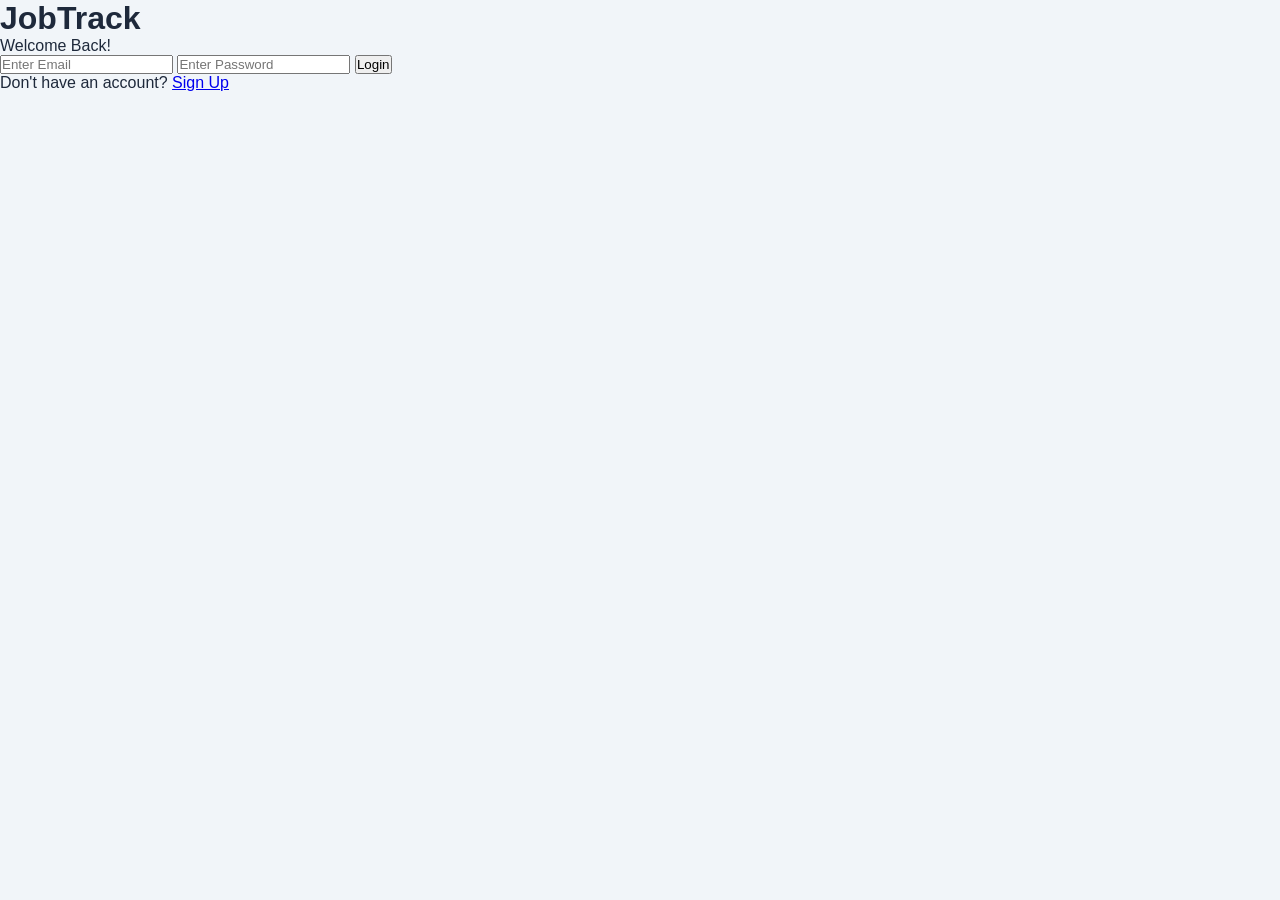
<file: index.html>
<!DOCTYPE html>
<html lang="en">
<head>
    <meta charset="UTF-8">
    <meta name="viewport" content="width=device-width, initial-scale=1.0">
    <title>JobTrack Dashboard</title>
    <link rel="stylesheet" href="style.css">
</head>
<body>

    <div class="dashboard">

        <aside class="sidebar">
            <h2>JobTrack.</h2>

            <nav>
                <a href="#" class="active">Dashboard</a>
                <a href="#">My Applications</a>
                <a href="#">Saved Jobs</a>
                <a href="#">Profile</a>
            </nav>
        </aside>

        <main class="main-content">

            <header>
                <div>
                    <h1>Dashboard</h1>
                    <a href="profile.html">My profile</a>
                    <p id="userName"></p>
                    <p id="userEmail"></p>
                    <p>Welcome back! Track your career journey.</p>
                </div>
                <button class="add-btn" onclick="openForm()">
    + Add New Job
</button>
<button onclick="logoutUser()">Logout</button>
            </header>

            <section class="stats">

                <div class="stat-card">
                    <h3>Total Applications</h3>
                    <h2 id="totalCount">0</h2>
                </div>

                <div class="stat-card">
                    <h3>Applied</h3>
                    <h2 id="appliedCount">0</h2>
                </div>

                <div class="stat-card">
                    <h3>Interviews</h3>
                    <h2 id="interviewCount">0</h2>
                </div>

                <div class="stat-card">
                    <h3>Selected</h3>
                    <h2 id="selectedCount">0</h2>
                </div>

            </section>

            <section class="applications">
                <h2>Recent Applications</h2>
                <input
                   type="text"
                   id="searchInput"
                   placeholder="Search company or position..."
                   onkeyup="searchJobs()"
                >
                <select id="statusFilter" onchange="filterJobs()">
    <option value="All">All Status</option>
    <option value="Applied">Applied</option>
    <option value="Interview">Interview</option>
    <option value="Selected">Selected</option>
</select>
                <table>
                    <thead>
                        <tr>
                            <th>Company</th>
                            <th>Position</th>
                            <th>Status</th>
                            <th>Action</th>
                        </tr>
                    </thead>

                    <tbody>
                    
                    </tbody>
                </table>
            </section>

        </main>
    </div>

<!-- Add Job Form -->
<div class="job-modal" id="jobModal">

    <div class="modal-content">
        <h2>Add New Job</h2>

        <input type="text" id="company"
            placeholder="Company Name">

        <input type="text" id="position"
            placeholder="Job Position">

        <select id="status">
            <option value="Applied">Applied</option>
            <option value="Interview">Interview</option>
            <option value="Selected">Selected</option>
            <option value="Rejected">Rejected</option>
        </select>

        <button onclick="addJob()">Save Job</button>
        <button onclick="closeForm()">Cancel</button>
    </div>

</div>
    <script src="auth.js"></script>
    <script src="script.js"></script>

</body>
</html>
</file>
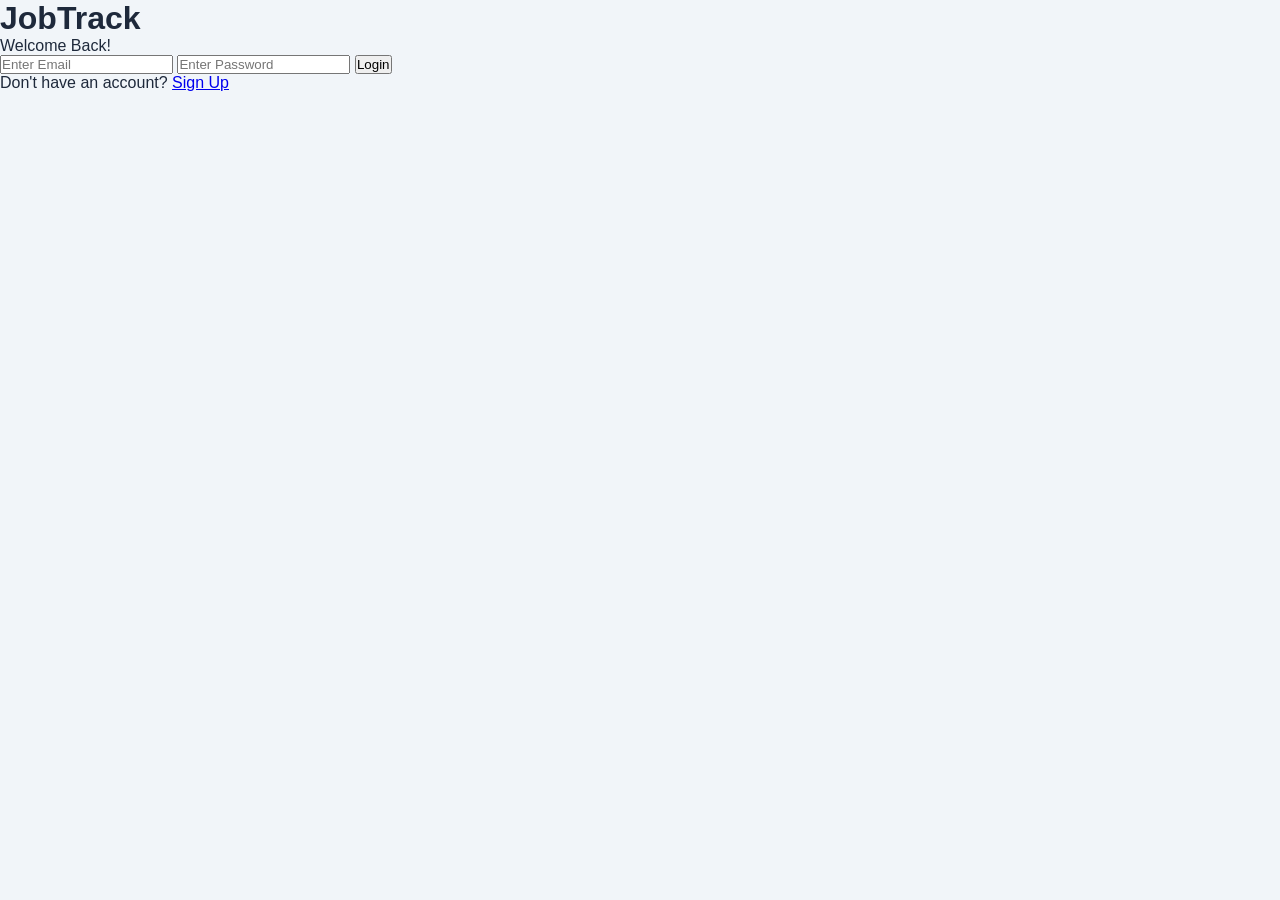
<file: login.html>
<!DOCTYPE html>
<html lang="en">
<head>
    <meta charset="UTF-8">
    <meta name="viewport" content="width=device-width, initial-scale=1.0">
    <title>JobTrack - Login</title>
    <link rel="stylesheet" href="style.css">
</head>
<body>

    <div class="login-container">
        <div class="login-box">

            <h1>JobTrack</h1>
            <p>Welcome Back!</p>

            <form onsubmit="loginUser(event)">
                <input
                    type="email"
                    id="loginEmail"
                    placeholder="Enter Email"
                    required
                >

                <input
                    type="password"
                    id="loginPassword"
                    placeholder="Enter Password"
                    required
                >

                <button type="submit">Login</button>
            </form>

            <p id="loginMessage"></p>

            <p>
                Don't have an account?
                <a href="signup.html">Sign Up</a>
            </p>

        </div>
    </div>

    <script src="auth.js"></script>
</body>
</html>
</file>
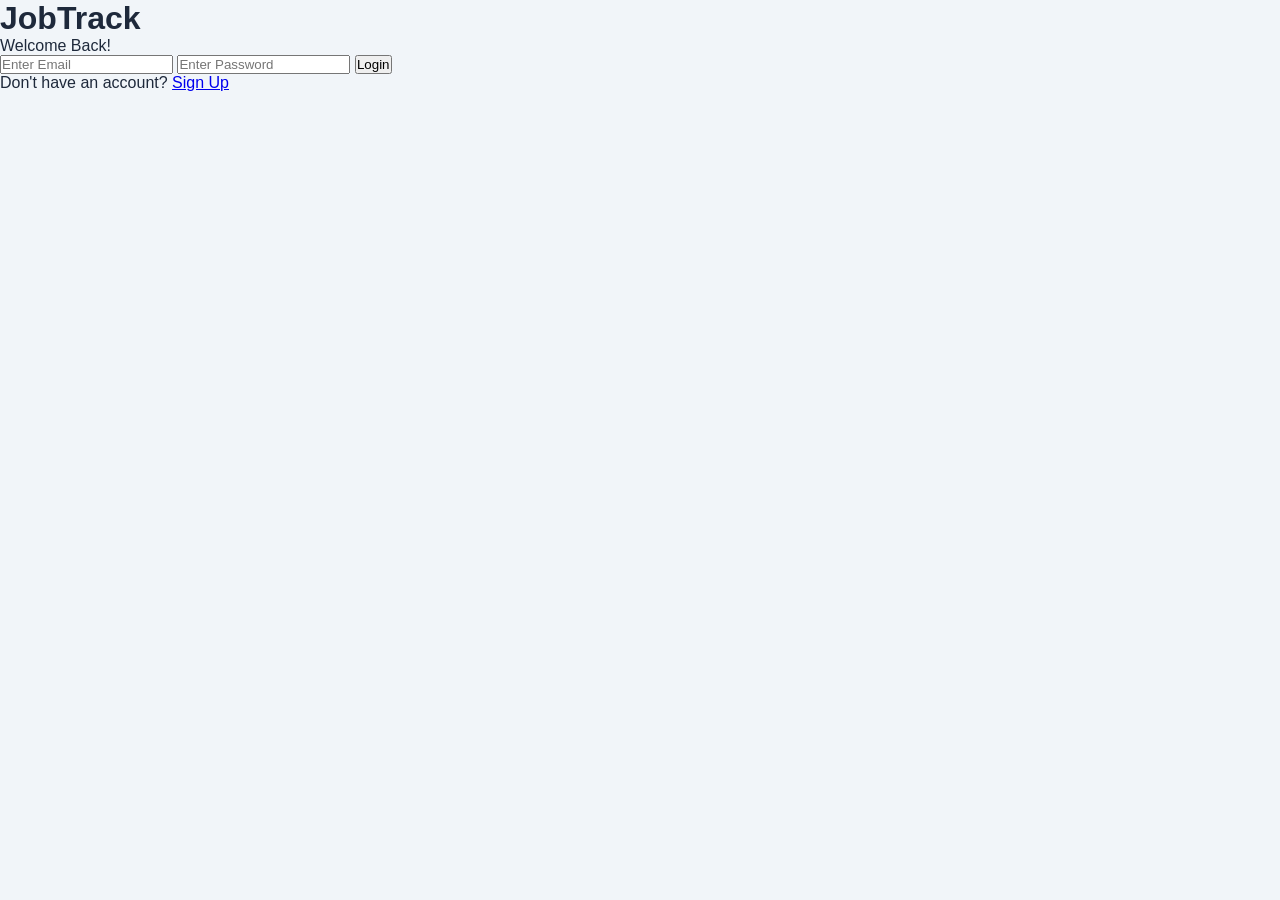
<file: profile.html>
<!DOCTYPE html>
<html lang="en">
<head>
    <meta charset="UTF-8">
    <meta name="viewport" content="width=device-width, initial-scale=1.0">
    <title>JobTrack - Profile</title>
    <link rel="stylesheet" href="style.css">
</head>
<body>

    <div class="login-container">
        <div class="login-box">

            <h1>My Profile</h1>

            <h3 id="profileName"></h3>
            <p id="profileEmail"></p>

            <button onclick="logoutUser()">Logout</button>

            <p>
                <a href="index.html">Back to Dashboard</a>
            </p>

        </div>
    </div>

    <script src="auth.js"></script>

    <script>
        const user = JSON.parse(localStorage.getItem("loggedInUser"));

        if (user) {
            document.getElementById("profileName").textContent = user.name;
            document.getElementById("profileEmail").textContent = user.email;
        } else {
            window.location.href = "login.html";
        }
    </script>

</body>
</html>
</file>
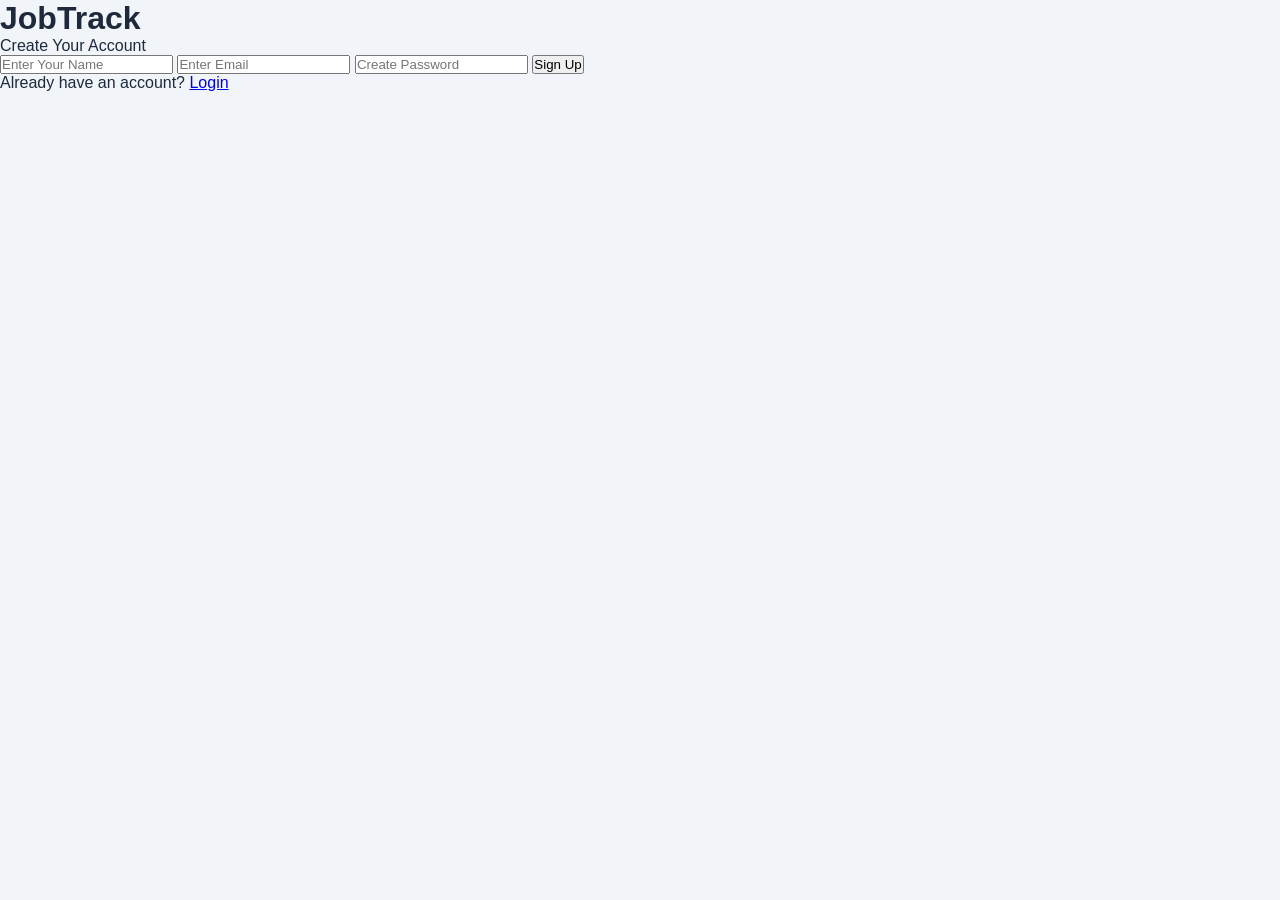
<file: signup.html>
<!DOCTYPE html>
<html lang="en">
<head>
    <meta charset="UTF-8">
    <meta name="viewport" content="width=device-width, initial-scale=1.0">
    <title>JobTrack - Sign Up</title>
    <link rel="stylesheet" href="style.css">
</head>
<body>

    <div class="login-container">
        <div class="login-box">

            <h1>JobTrack</h1>
            <p>Create Your Account</p>

            <form onsubmit="signupUser(event)">

                <input
                    type="text"
                    id="signupName"
                    placeholder="Enter Your Name"
                    required
                >

                <input
                    type="email"
                    id="signupEmail"
                    placeholder="Enter Email"
                    required
                >

                <input
                    type="password"
                    id="signupPassword"
                    placeholder="Create Password"
                    required
                >

                <button type="submit">Sign Up</button>

            </form>

            <p id="signupMessage"></p>

            <p>
                Already have an account?
                <a href="login.html">Login</a>
            </p>

        </div>
    </div>

    <script src="auth.js"></script>
</body>
</html>
</file>
<file: style.css>
* {
    margin: 0;
    padding: 0;
    box-sizing: border-box;
}

body {
    font-family: Arial, sans-serif;
    background: #f1f5f9;
    color: #1e293b;
}

.dashboard {
    display: flex;
    min-height: 100vh;
}

/* Sidebar */

.sidebar {
    width: 230px;
    background: #1e3a8a;
    color: white;
    padding: 30px 20px;
}

.sidebar h2 {
    font-size: 27px;
    margin-bottom: 45px;
}

.sidebar nav a {
    display: block;
    color: #dbeafe;
    text-decoration: none;
    padding: 14px;
    margin-bottom: 12px;
    border-radius: 8px;
}

.sidebar nav a:hover,
.sidebar nav a.active {
    background: #2563eb;
    color: white;
}

/* Main Content */

.main-content {
    flex: 1;
    padding: 35px;
    min-width: 0;
}

header {
    display: flex;
    justify-content: space-between;
    align-items: center;
    gap: 15px;
    margin-bottom: 35px;
}

header h1 {
    font-size: 30px;
    margin-bottom: 8px;
}

header p {
    color: #64748b;
}

.add-btn {
    background: #2563eb;
    color: white;
    border: none;
    padding: 13px 20px;
    border-radius: 8px;
    cursor: pointer;
}

/* Statistics Cards */

.stats {
    display: grid;
    grid-template-columns: repeat(4, 1fr);
    gap: 20px;
    margin-bottom: 35px;
}

.stat-card {
    background: white;
    padding: 25px;
    border-radius: 12px;
    box-shadow: 0 2px 10px #0000000a;
}

.stat-card h3 {
    color: #64748b;
    font-size: 14px;
    margin-bottom: 15px;
}

.stat-card h2 {
    color: #2563eb;
    font-size: 30px;
}

/* Applications Table */

.applications {
    background: white;
    padding: 25px;
    border-radius: 12px;
    overflow-x: auto;
}

.applications h2 {
    margin-bottom: 25px;
}

table {
    width: 100%;
    border-collapse: collapse;
    min-width: 450px;
}

th, td {
    padding: 16px;
    text-align: left;
    border-bottom: 1px solid #e2e8f0;
}

th {
    color: #64748b;
    background: #f8fafc;
}

/* Mobile Responsive */

@media (max-width: 800px) {
    .sidebar {
        width: 170px;
    }

    .stats {
        grid-template-columns: repeat(2, 1fr);
    }

    .main-content {
        padding: 20px;
    }
}

@media (max-width: 550px) {
    .dashboard {
        flex-direction: column;
    }

    .sidebar {
        width: 100%;
    }

    .sidebar h2 {
        margin-bottom: 15px;
    }

    header {
        flex-direction: column;
        align-items: flex-start;
    }
}

/* Add Job Popup */

.job-modal {
    display: none;
    position: fixed;
    inset: 0;
    background: rgba(0, 0, 0, 0.5);
    justify-content: center;
    align-items: center;
    padding: 15px;
}

.modal-content {
    background: white;
    padding: 30px;
    border-radius: 12px;
    width: 100%;
    max-width: 400px;
}

.modal-content h2 {
    color: #1e3a8a;
    margin-bottom: 20px;
}

.modal-content input,
.modal-content select {
    width: 100%;
    padding: 12px;
    margin-bottom: 15px;
    border: 1px solid #cbd5e1;
    border-radius: 7px;
}

.modal-content button {
    padding: 12px 18px;
    background: #2563eb;
    color: white;
    border: none;
    border-radius: 7px;
    cursor: pointer;
    margin-right: 5px;
}
.applied {
    background-color: #dbeafe;
    color: #1d4ed8;
    padding: 6px 12px;
    border-radius: 20px;
}

.interview {
    background-color: #ffedd5;
    color: #c2410c;
    padding: 6px 12px;
    border-radius: 20px;
}

.selected {
    background-color: #dcfce7;
    color: #15803d;
    padding: 6px 12px;
    border-radius: 20px;
}
button {
    cursor: pointer;
}

td button {
    background-color: #ef4444;
    color: white;
    border: none;
    padding: 7px 14px;
    border-radius: 6px;
}

td button:hover {
    background-color: #dc2626;
}
td button:nth-child(1) {
    background-color: #2563eb;
    color: white;
    border: none;
    padding: 7px 14px;
    border-radius: 6px;
    margin-right: 5px;
}

td button:nth-child(1):hover {
    background-color: #1d4ed8;
}

td button:nth-child(2) {
    background-color: #ef4444;
    color: white;
    border: none;
    padding: 7px 14px;
    border-radius: 6px;
}

td button:nth-child(2):hover {
    background-color: #dc2626;
}
#searchInput {
    width: 100%;
    max-width: 350px;
    padding: 12px 15px;
    margin: 15px 0;
    border: 1px solid #d1d5db;
    border-radius: 8px;
    background-color: white;
    color: #1f2937;
    font-size: 14px;
    outline: none;
}

#searchInput:focus {
    border-color: #2563eb;
    box-shadow: 0 0 5px rgba(37, 99, 235, 0.2);
}
</file>
